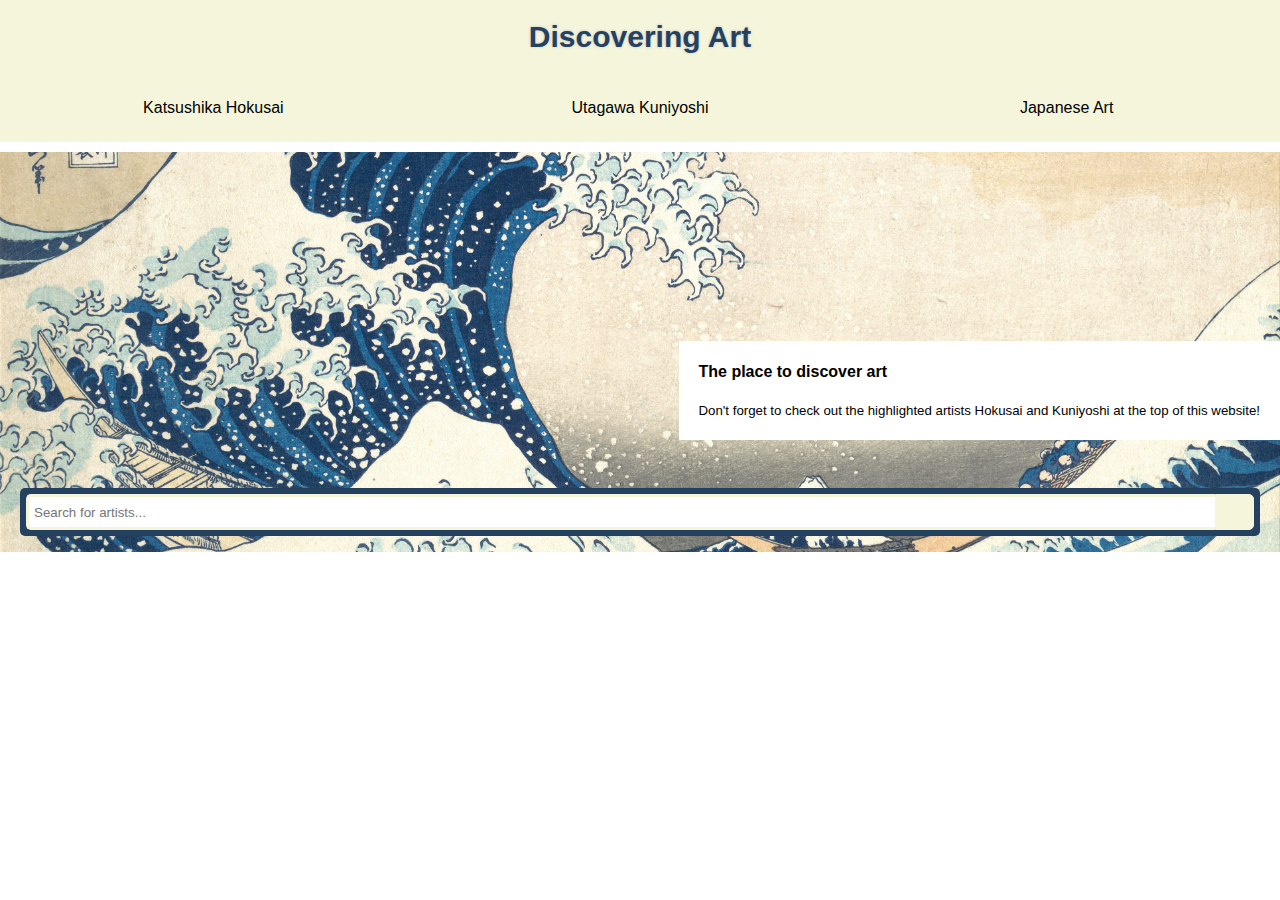
<file: rijksmuseum/index.html>
<!DOCTYPE html>
<html lang="en">
<head>
    <meta charset="UTF-8">
    <meta http-equiv="X-UA-Compatible" content="IE=edge">
    <meta name="viewport" content="width=device-width, initial-scale=1.0">
    <link rel="stylesheet" href="css/style.css"></link>
    <script type = "module" src="scripts/app.js"></script>
    <title>Rijksmuseum</title>
    <link rel="icon" type="image/x-icon" href="images/favicon.ico"/>
</head>
  <body>
    <header>
        <nav> 
          <h1>Discovering Art</h1> 
          <a href="#hokusai" class ="links">Katsushika Hokusai</a>
          <a href="#kuniyoshi"class ="links">Utagawa Kuniyoshi</a>
          <a href="#home" class ="links">Japanese Art</a>
        </nav>
      </header>

      <div id="loaderContain" class="hidden"> 
        <div id="loader"></div>
      </div>
      <div class="error"></div>

   <main> 
    <section id="hokusai">    
      <ul></ul>
      <article></article>
    </section>  

    <section id="kuniyoshi">  
      <ul></ul>
    </section>

    <section id="home">
        <article class="container"> 
          <img src="images/tsunami.jpeg">
          <article class="text"> 
          <h4>The place to discover art</h4>
          <h5>Don't forget to check out the highlighted artists Hokusai and Kuniyoshi at the top of this website!</h5>
          </article>
          <form> 
            <input type="search" placeholder="Search for artists..." id="searchField">
            <button type="submit" value="search" id="searchButton">
            </button>
          </form>
        <article> 

      <ul></ul>
    </section>
  </main>

  </body>
</html>
</file>
<file: rijksmuseum/css/style.css>
* {
    font-family: 'Gill Sans', 'Gill Sans MT', Calibri, 'Trebuchet MS', sans-serif;
}

body {
    background-color: white;
    overflow-x: hidden !important;
}

  /* Navigation */
h1 {
    font-size: 30px;
    text-shadow: 0px 0px 3px #c1c1c1;
    width: 100%;
    text-align: center;
    color: #254160;
}

nav {
    background-color: beige;
    top: 0;
    left: 0;
    width: 100%;
    color: white;
    position: fixed;
    z-index: 10;
    display: flex;
    flex-wrap: wrap;
}

nav a {
    display: flex;
    flex-wrap: wrap;
    flex: 1 1 33%;
    justify-content: center;
    margin: 25px 0px;
    position: relative;
    text-align: center;
    align-content: center; 
    text-decoration: none;
    color: black; 
}

nav a::before {
    content: '';
    display: block;
    height: 5px;
    background-color: #254160;
    position: absolute;
    top: -10px;
    width: 0%;
    transition: all ease-in-out 250ms;
}
  
nav a:hover::before {
    width: 100%;
}

main > * {
    display: none;  
}
  
main > *:last-child {
    display: block;
}
  
main > *:target {
    display: block;
    animation: changeHash 0.5s linear 1;
}

@keyframes changeHash {
    0% { transform: scale(1) }
    50% { transform: scale(1.05) }
    100% { transform: scale(1) }
}

main > *:target ~ * {
    display: none;
}

main section {
    padding-top: 100px;
    padding-left: 0;
    margin-left: 0;
}

/* The Great Wave with call to action text and search bar */
.container {
    position: absolute;
    width: 100vw;
    height: 25em;;
    left:0;
}

article img {
    width: 100%;
    height: 100%;  
    overflow: hidden; 
    object-fit: cover;
    background-position: center center;
    background-repeat: no-repeat;  
    position: relative;
}

.text {
    position: absolute;
    bottom: 7em;
    right: 0em;
    justify-content: center;
    padding-left: 20px;
    padding-right: 20px;
    margin: 0;    
    background-color: white; 
    color: black;
}

h5 {
    font-weight:500;
}

/* search bar */
form {
    padding: 6px;
    border: none;
    margin-left: 20px;
    margin-right: 20px;
    margin-top: -4em;
    margin-bottom: 2em;
    font-size: 17px;
    background-color: #254160;
    border-radius: 5px;
    display: flex;
    position: relative;
}

input[type="search" i] {
    width: 100%;
    height: auto;
    border: 3px solid beige;
    border-right: none;
    padding: 5px;
    border-radius: 5px 0 0 5px;
    color: #97998d;
}

button {
    width: 40px;
    height: 36px;
    border: 1px solid beige;
    background: beige;
    text-align: center;
    color: #fff;
    border-radius: 0 5px 5px 0;
    cursor: pointer;
    font-size: 20px;
}

/* States */
#loaderContain {
    background-color: white;
    width: 10000vw;
    height: 10000vh;
    z-index: 100000;
}

#loader {
    margin: auto;
    border: 20px solid #EAF0F6;
    border-radius: 50%;
    border-top: 20px solid #254160;

    width: 200px;
    height: 200px;

    animation: loadingCircle 4s linear infinite;
    
    position: absolute;
    z-index: 1000001;
    top: 50%;
    left: 50%;
}

@keyframes loadingCircle {
    0% { transform: rotate(0deg); }
    100% { transform: rotate(360deg); }
}

.error {
    border: 1px solid;
    color: #D8000C;

    margin: 10px 0px;
    padding: 15px 10px 15px 50px;

    background-repeat: no-repeat;
    background-position: 10px center;
	background-color: #FFBABA;
}

h3 {
    border: 1px solid;
    margin: 10px 0px;
    padding: 15px 10px 15px 50px;
    
    background-repeat: no-repeat;
    background-position: 10px center;

    color: #D8000C;
    background-color: #FFBABA;
}

.hidden {
    display: none;
}

/* Rendered HTML artwork styling */
ul {
    display: flex;
    margin-top: 0px;
    flex-wrap: wrap;
    grid-template-columns: repeat(3, 1fr);
    gap: 0.5em;
    grid-auto-rows: 10em;
    padding: 0em 3em;
}

li {
    list-style: none;
    width: 20%;
    height: auto;
    display: block;
    position: relative;
    overflow: hidden;
    transform: scale(1);
	transform: scale(1);
	transition: .3s ease-in-out;
	transition: .3s ease-in-out;
    padding: 1em;
}

li:hover {
    transform: scale(.9);
	transform: scale(.9);
    transition: .3s ease-in-out;
	transition: .3s ease-in-out;
}

li img {
    width: 100%;
	height: 100%;
	display: block;
    justify-content: center;
    object-fit: cover;
    /* transform: scale(1);
	transform: scale(1);
	transition: .3s ease-in-out;
	transition: .3s ease-in-out; */
}

li section {
    position: absolute;
	left: 0;
	bottom: -100%;
	padding: 20px;
	background: rgba(0,0,0,.5);
	color: #fff;
	display: block;
	opacity: 0;
	transition: all .3s ease; 
    width: 100%;
}

li:hover section{
    opacity: 1;
    bottom: 0;
 }

h2 {
    margin: .5em;
	text-transform:uppercase;
    width: 70%;
	font-size: calc(.4vw + .4vh + .4vmin);
}
</file>
